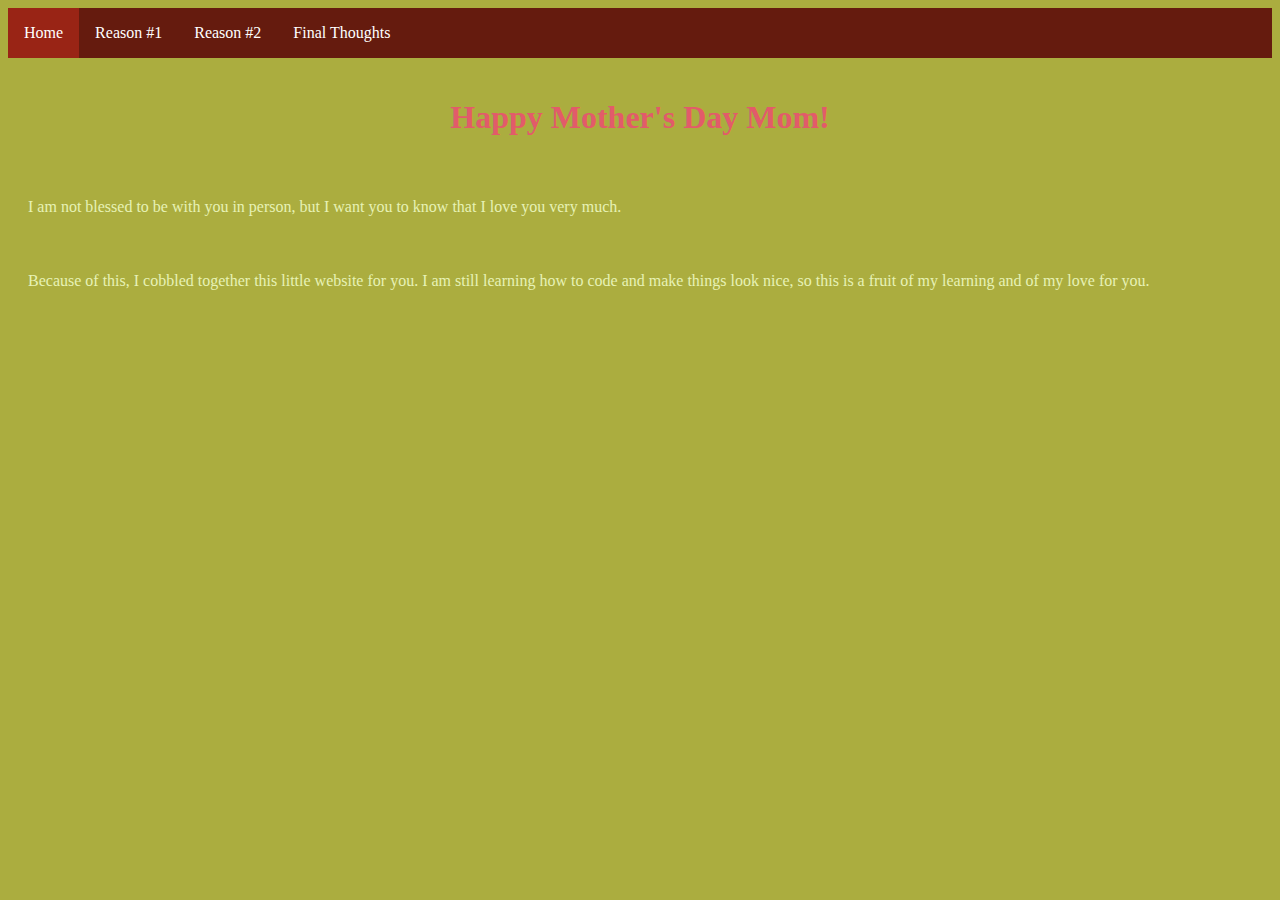
<file: index.html>
<!DOCTYPE html>
<!--[if lt IE 7]>      <html class="no-js lt-ie9 lt-ie8 lt-ie7"> <![endif]-->
<!--[if IE 7]>         <html class="no-js lt-ie9 lt-ie8"> <![endif]-->
<!--[if IE 8]>         <html class="no-js lt-ie9"> <![endif]-->
<!--[if gt IE 8]>      <html class="no-js"> <!--<![endif]-->
<html>
    <head>
        <meta charset="utf-8">
        <meta http-equiv="X-UA-Compatible" content="IE=edge">
        <title></title>
        <meta name="description" content="">
        <meta name="viewport" content="width=device-width, initial-scale=1">
        <!-- CSS only -->
        <link href="https://cdn.jsdelivr.net/npm/bootstrap@5.0.0-beta2/dist/css/bootstrap.min.css" rel="stylesheet" integrity="sha384-BmbxuPwQa2lc/FVzBcNJ7UAyJxM6wuqIj61tLrc4wSX0szH/Ev+nYRRuWlolflfl" crossorigin="anonymous">
        <link rel="stylesheet" href="Generic.css">
        <script src="Web1.js"></script>


    </head>
    
    <body>
        <ul class='nav'>
            <li class='nav-item'>
                <a class="nav-link active" href="index.html">Home</a></li>
            <li class='nav-item'>
                <a class="nav-link" href="Reason1.html">Reason #1</a></li>
            <li class='nav-item'>
                <a class="nav-link" href="Reason2.html">Reason #2</a></li>
            <li class='nav-item'>
                <a class="nav-link" href="FinalThoughts.html">Final Thoughts</a></li>
        </ul>

        <h1>Happy Mother's Day Mom!</h1>

        <p>
            I am not blessed to be with you in person, but I want you to know that I love you very much. 
        </p>
        <p>
            Because of this, I cobbled together this little website for you. I am still learning how to code and make things look nice, so this is a fruit of my learning and of my love for you.
        </p>

        


        
        <script src="" async defer></script>
    </body>
</html>
</file>
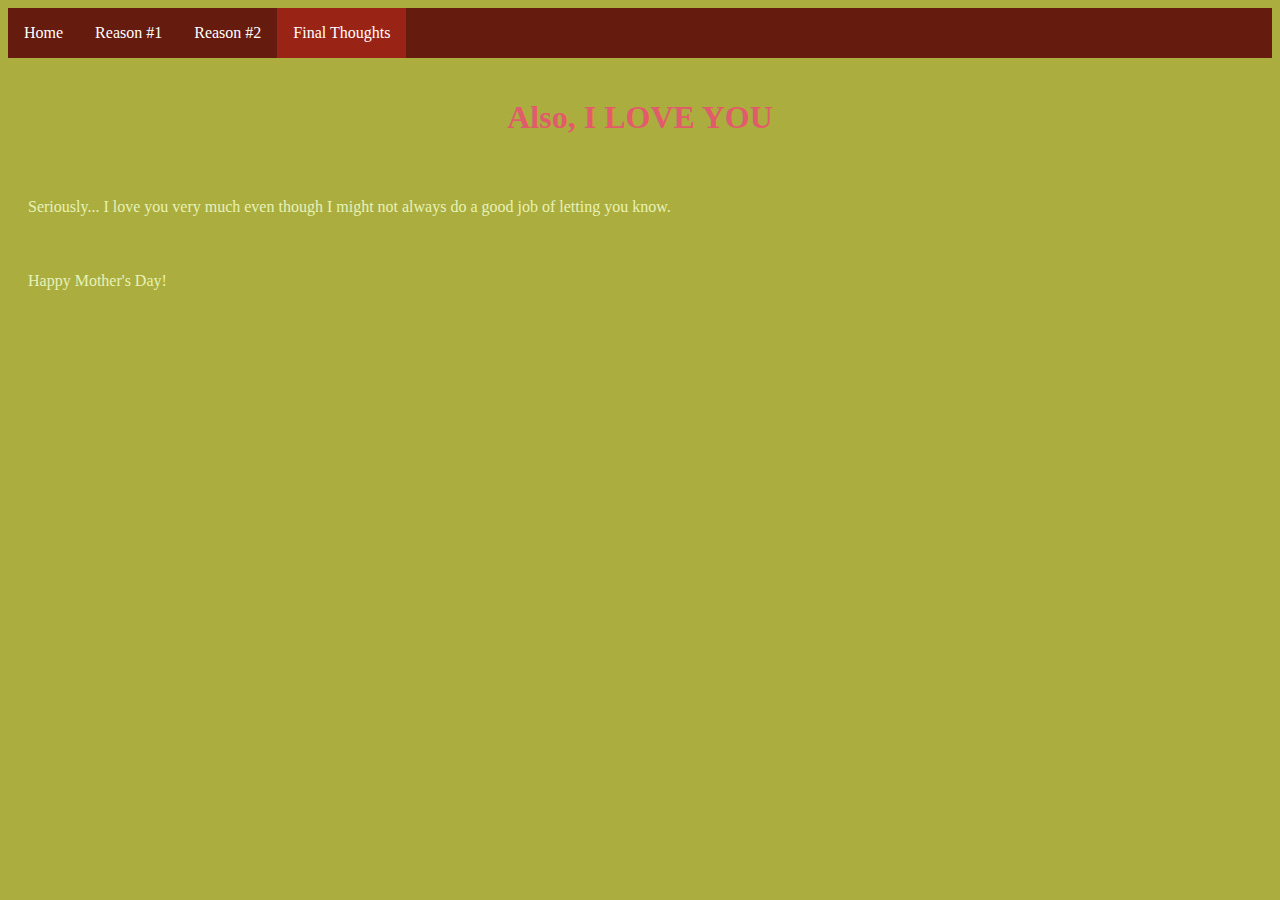
<file: FinalThoughts.html>
<!DOCTYPE html>
<!--[if lt IE 7]>      <html class="no-js lt-ie9 lt-ie8 lt-ie7"> <![endif]-->
<!--[if IE 7]>         <html class="no-js lt-ie9 lt-ie8"> <![endif]-->
<!--[if IE 8]>         <html class="no-js lt-ie9"> <![endif]-->
<!--[if gt IE 8]>      <html class="no-js"> <!--<![endif]-->
<html>
    <head>
        <meta charset="utf-8">
        <meta http-equiv="X-UA-Compatible" content="IE=edge">
        <title></title>
        <meta name="description" content="">
        <meta name="viewport" content="width=device-width, initial-scale=1">
        <link href="https://cdn.jsdelivr.net/npm/bootstrap@5.0.0-beta2/dist/css/bootstrap.min.css" rel="stylesheet" integrity="sha384-BmbxuPwQa2lc/FVzBcNJ7UAyJxM6wuqIj61tLrc4wSX0szH/Ev+nYRRuWlolflfl" crossorigin="anonymous">
        <link rel="stylesheet" href="Generic.css">
        <script src="Web1.js"></script>
    </head>
    <body>
        <ul class='nav'>
            <li class='nav-item'>
                <a class="nav-link" href="index.html">Home</a></li>
            <li class='nav-item'>
                <a class="nav-link" href="Reason1.html">Reason #1</a></li>
            <li class='nav-item'>
                <a class="nav-link" href="Reason2.html">Reason #2</a></li>
            <li class='nav-item'>
                <a class="nav-link active" href="FinalThoughts.html">Final Thoughts</a></li>
        </ul>
        <h1>Also, I LOVE YOU</h1>
        <p>
            Seriously... I love you very much even though I might not always
            do a good job of letting you know.
        </p>
        <p style="size:55px">
            Happy Mother's Day!
        </p>
        <!--<p>We have reason to believe your information was stolen</p>
        <p>Enter your ssn below so we can verify who you are</p>
         <form>
        SSN:<input type="text">
        <input type = submit value="Submit">
        </form> !-->
        <script src="" async defer></script>
    </body>
</html>
</file>
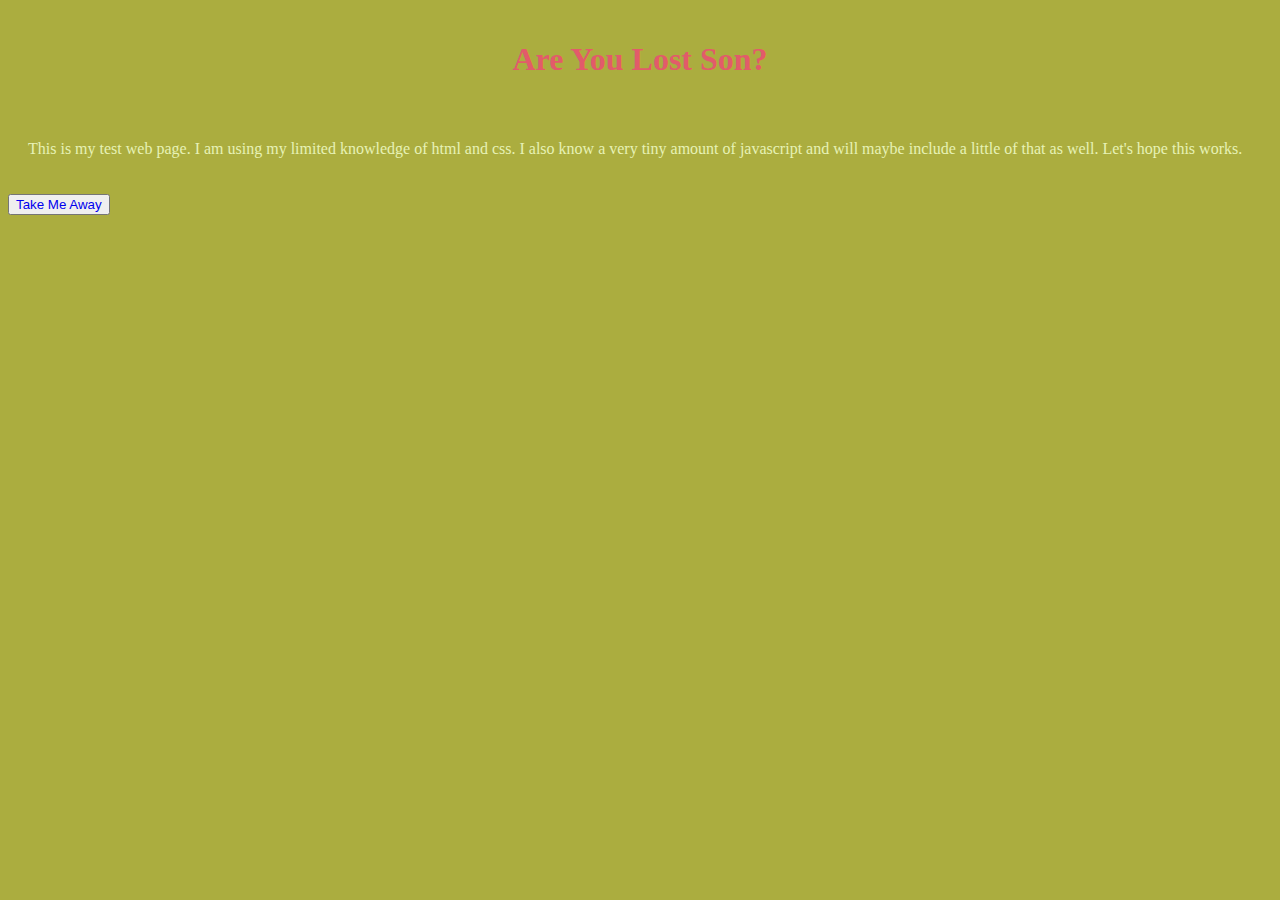
<file: HomePage.html>
<!DOCTYPE html>
<!--[if lt IE 7]>      <html class="no-js lt-ie9 lt-ie8 lt-ie7"> <![endif]-->
<!--[if IE 7]>         <html class="no-js lt-ie9 lt-ie8"> <![endif]-->
<!--[if IE 8]>         <html class="no-js lt-ie9"> <![endif]-->
<!--[if gt IE 8]>      <html class="no-js"> <!--<![endif]-->
<html>
    <head>
        <meta charset="utf-8">
        <meta http-equiv="X-UA-Compatible" content="IE=edge">
        <title></title>
        <meta name="description" content="">
        <meta name="viewport" content="width=device-width, initial-scale=1">
        <link rel="stylesheet" href="Generic.css">
        <script src="Web1.js"></script>


    </head>
    
    <body class = "back">

        <h1 class = "home">Are You Lost Son?</h1>

        <p class ="home">
            This is my test web page. I am using 
            my limited knowledge of html and css. 
            I also know a very tiny amount of javascript 
            and will maybe include a little of that as well.
            Let's hope this works.
        </p>

        <button ><a href="whatscss.html"> Take Me Away</a></button>


        
        <script src="" async defer></script>
    </body>
</html>
</file>
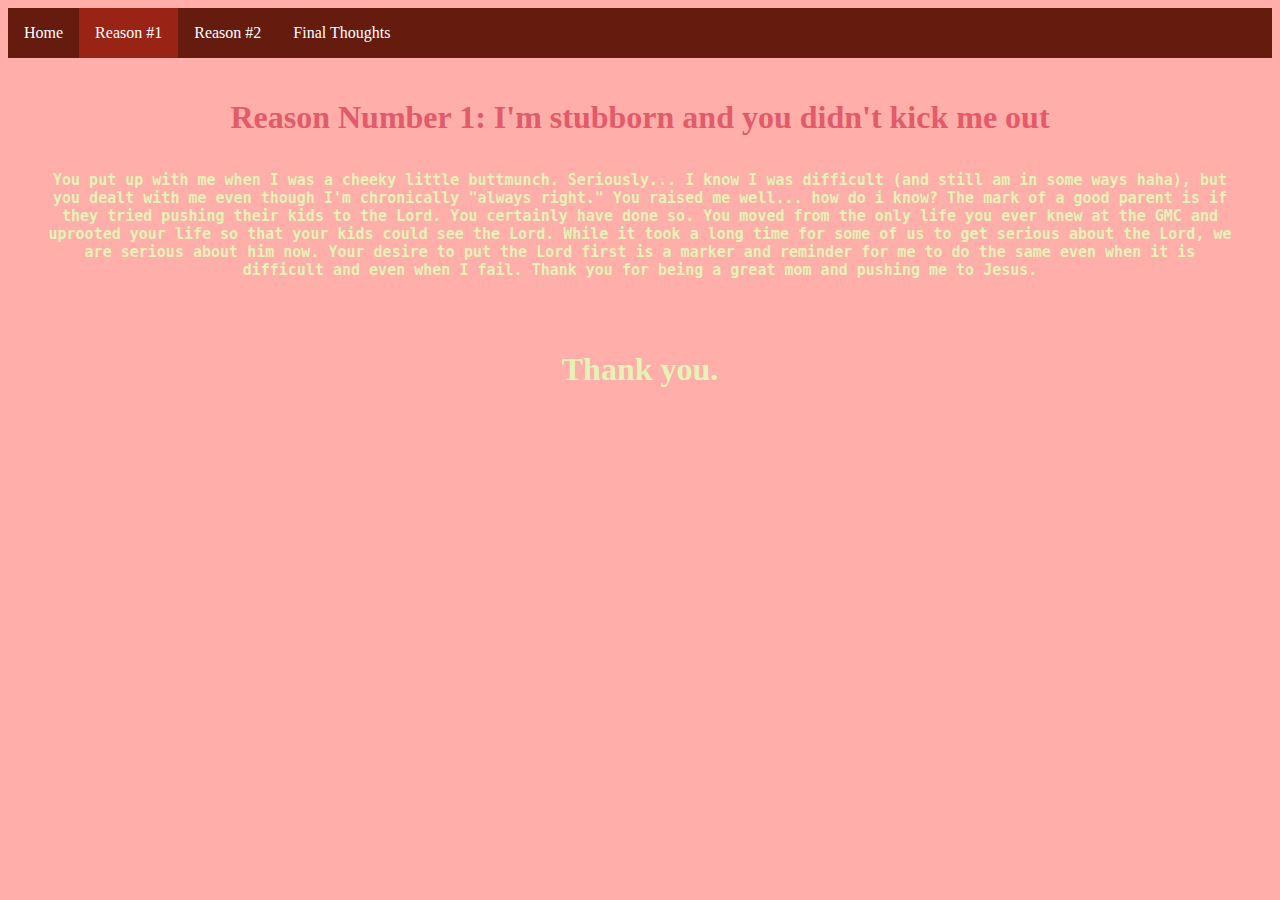
<file: Reason1.html>
<!DOCTYPE html>
<!--[if lt IE 7]>      <html class="no-js lt-ie9 lt-ie8 lt-ie7"> <![endif]-->
<!--[if IE 7]>         <html class="no-js lt-ie9 lt-ie8"> <![endif]-->
<!--[if IE 8]>         <html class="no-js lt-ie9"> <![endif]-->
<!--[if gt IE 8]>      <html class="no-js"> <!--<![endif]-->
<html>
    <head>
        <meta charset="utf-8">
        <meta http-equiv="X-UA-Compatible" content="IE=edge">
        <title></title>
        <meta name="description" content="">
        <meta name="viewport" content="width=device-width, initial-scale=1">
        <link href="https://cdn.jsdelivr.net/npm/bootstrap@5.0.0-beta2/dist/css/bootstrap.min.css" rel="stylesheet" integrity="sha384-BmbxuPwQa2lc/FVzBcNJ7UAyJxM6wuqIj61tLrc4wSX0szH/Ev+nYRRuWlolflfl" crossorigin="anonymous">
        <link rel="stylesheet" href="Generic.css">
    </head>
    <body class='weird'>
        <ul class='nav'>
            <li class='nav-item'>
                <a class="nav-link" href="index.html">Home</a></li>
            <li class='nav-item'>
                <a class="nav-link active" href="Reason1.html">Reason #1</a></li>
            <li class='nav-item'>
                <a class="nav-link" href="Reason2.html">Reason #2</a></li>
            <li class='nav-item'>
                <a class="nav-link" href="FinalThoughts.html">Final Thoughts</a></li>
        </ul>

        <h1>Reason Number 1: I'm stubborn and you didn't kick me out</h>
        <p class='yel'>You put up with me when I was a cheeky little buttmunch.
            Seriously... I know I was difficult (and still am in some ways haha),
            but you dealt with me even though I'm chronically "always right."
            You raised me well... how do i know? The mark of a good parent is 
            if they tried pushing their kids to the Lord. You certainly have done so.
            You moved from the only life you ever knew at the GMC and uprooted your life 
            so that your kids could see the Lord. While it took a long time for some of us 
            to get serious about the Lord, we are serious about him now. Your 
            desire to put the Lord first is a marker and reminder for me to do the same 
            even when it is difficult and even when I fail. Thank you for being a great mom 
            and pushing me to Jesus.
            </p>
            <p>
            Thank you. </p>
        <script src="" async defer></script>
        <script>
            window.alert("You have been hacked. Call (814 656-1604)... jk jk. It's just me, Christian")
        </script>
    </body>
</html>
</file>
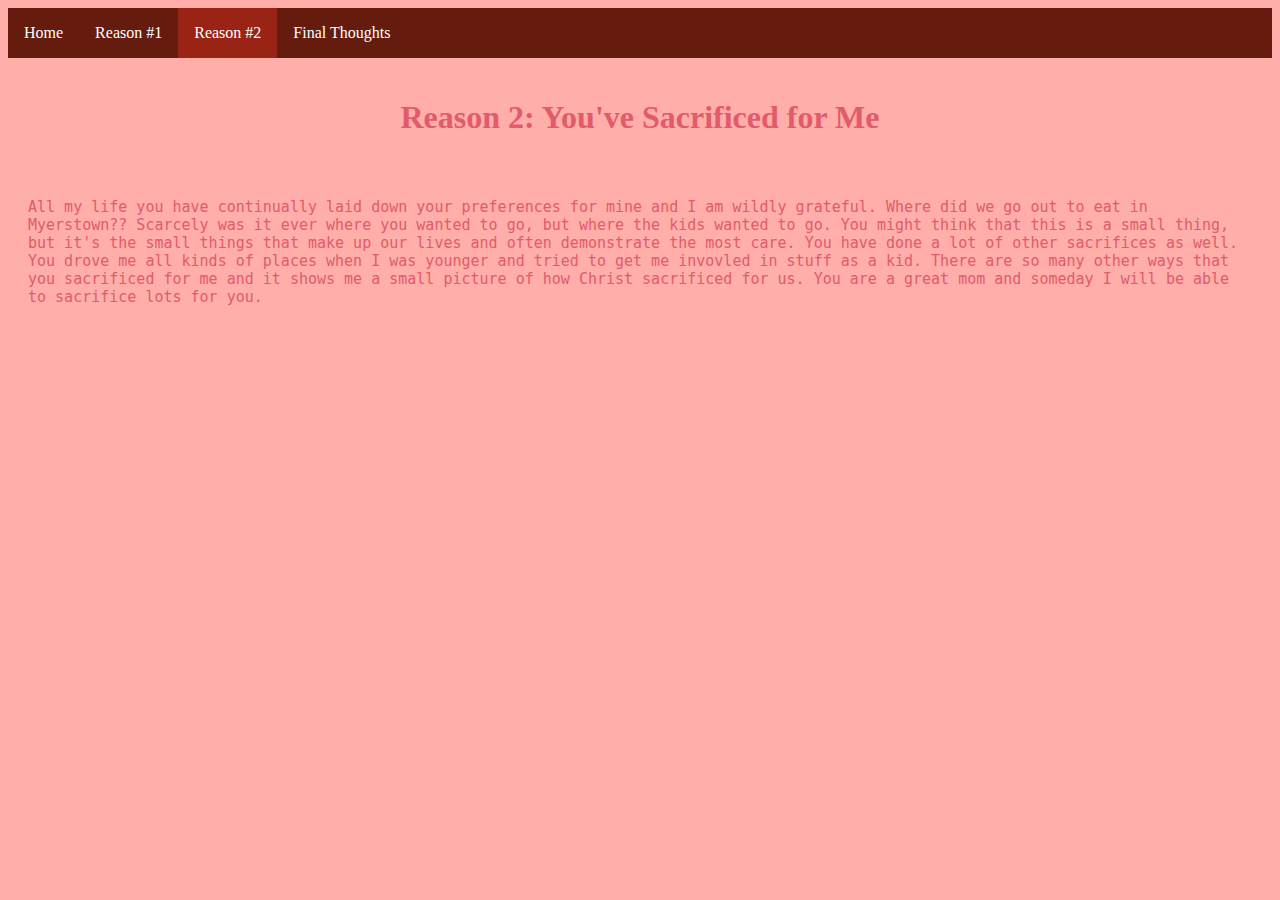
<file: Reason2.html>
<!DOCTYPE html>
<!--[if lt IE 7]>      <html class="no-js lt-ie9 lt-ie8 lt-ie7"> <![endif]-->
<!--[if IE 7]>         <html class="no-js lt-ie9 lt-ie8"> <![endif]-->
<!--[if IE 8]>         <html class="no-js lt-ie9"> <![endif]-->
<!--[if gt IE 8]>      <html class="no-js"> <!--<![endif]-->
<html>
    <head>
        <meta charset="utf-8">
        <meta http-equiv="X-UA-Compatible" content="IE=edge">
        <title></title>
        <meta name="description" content="">
        <meta name="viewport" content="width=device-width, initial-scale=1">
        <link href="https://cdn.jsdelivr.net/npm/bootstrap@5.0.0-beta2/dist/css/bootstrap.min.css" rel="stylesheet" integrity="sha384-BmbxuPwQa2lc/FVzBcNJ7UAyJxM6wuqIj61tLrc4wSX0szH/Ev+nYRRuWlolflfl" crossorigin="anonymous">
        <link rel="stylesheet" href="Generic.css">
        <script src="Web1.js"></script>
    </head>

    <body class="weird">
        <ul class='nav'>
            <li class='nav-item'>
                <a class="nav-link" href="index.html">Home</a></li>
            <li class='nav-item'>
                <a class="nav-link" href="Reason1.html">Reason #1</a></li>
            <li class='nav-item'>
                <a class="nav-link active" href="Reason2.html">Reason #2</a></li>
            <li class='nav-item'>
                <a class="nav-link" href="FinalThoughts.html">Final Thoughts</a></li>
        </ul>
        <h1>
            Reason 2: You've Sacrificed for Me
        </h1>
        <p class="new">
            All my life you have continually laid down your preferences for mine and 
            I am wildly grateful. Where did we go out to eat in Myerstown?? Scarcely
            was it ever where you wanted to go, but where the kids wanted to go. You might 
            think that this is a small thing, but it's the small things that make up our lives
             and often demonstrate the most care. You have done a lot of other sacrifices 
             as well. You drove me all kinds of places when I was younger and tried 
             to get me invovled in stuff as a kid. There are so many other ways that you 
             sacrificed for me and it shows me a small picture of how Christ 
             sacrificed for us. 
             You are a great mom and someday I will be able to 
            sacrifice lots for you.
        </p>
        <!-- <h1>You saw the alert! The Nigerian Prince needs your help!</h1>
        <script>
        window.alert("The deposed prince of Nigeria needs your help! \
Enter your email below so he can inform you on how you can be of \
assistance.")
        </script>
        <form>
            Enter your email here: <input type="email"></input>
            <input type=submit value="Submit">
        </form> !-->
        <script src="" async defer></script>
    </body>
</html>
</file>
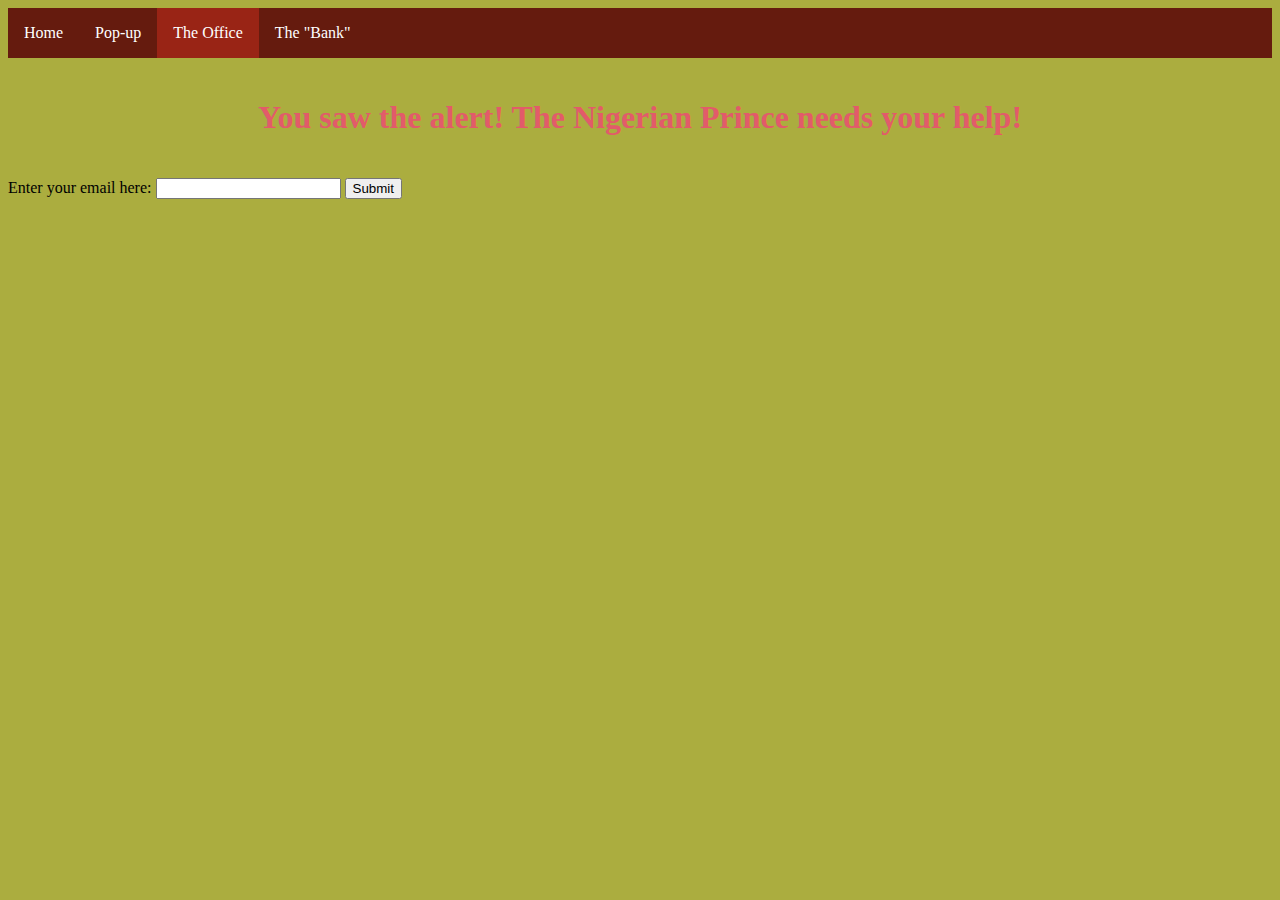
<file: scott.html>
<!DOCTYPE html>
<!--[if lt IE 7]>      <html class="no-js lt-ie9 lt-ie8 lt-ie7"> <![endif]-->
<!--[if IE 7]>         <html class="no-js lt-ie9 lt-ie8"> <![endif]-->
<!--[if IE 8]>         <html class="no-js lt-ie9"> <![endif]-->
<!--[if gt IE 8]>      <html class="no-js"> <!--<![endif]-->
<html>
    <head>
        <meta charset="utf-8">
        <meta http-equiv="X-UA-Compatible" content="IE=edge">
        <title></title>
        <meta name="description" content="">
        <meta name="viewport" content="width=device-width, initial-scale=1">
        <link href="https://cdn.jsdelivr.net/npm/bootstrap@5.0.0-beta2/dist/css/bootstrap.min.css" rel="stylesheet" integrity="sha384-BmbxuPwQa2lc/FVzBcNJ7UAyJxM6wuqIj61tLrc4wSX0szH/Ev+nYRRuWlolflfl" crossorigin="anonymous">
        <link rel="stylesheet" href="Generic.css">
        <script src="Web1.js"></script>
    </head>

    <body class="backnew">
        <ul class='nav'>
            <li class='nav-item'>
                <a class="nav-link" href="index.html">Home</a></li>
            <li class='nav-item'>
                <a class="nav-link" href="whatscss.html">Pop-up</a></li>
            <li class='nav-item'>
                <a class="nav-link active" href="scott.html">The Office</a></li>
            <li class='nav-item'>
                <a class="nav-link" href="ssn.html">The "Bank"</a></li>
        </ul>

        <h1>You saw the alert! The Nigerian Prince needs your help!</h1>
        <script>
        window.alert("The deposed prince of Nigeria needs your help! \
Enter your email below so he can inform you on how you can be of \
assistance.")
        </script>
        <form>
            Enter your email here: <input type="email"></input>
            <input type=submit value="Submit">
        </form>
        <script src="" async defer></script>
    </body>
</html>
</file>
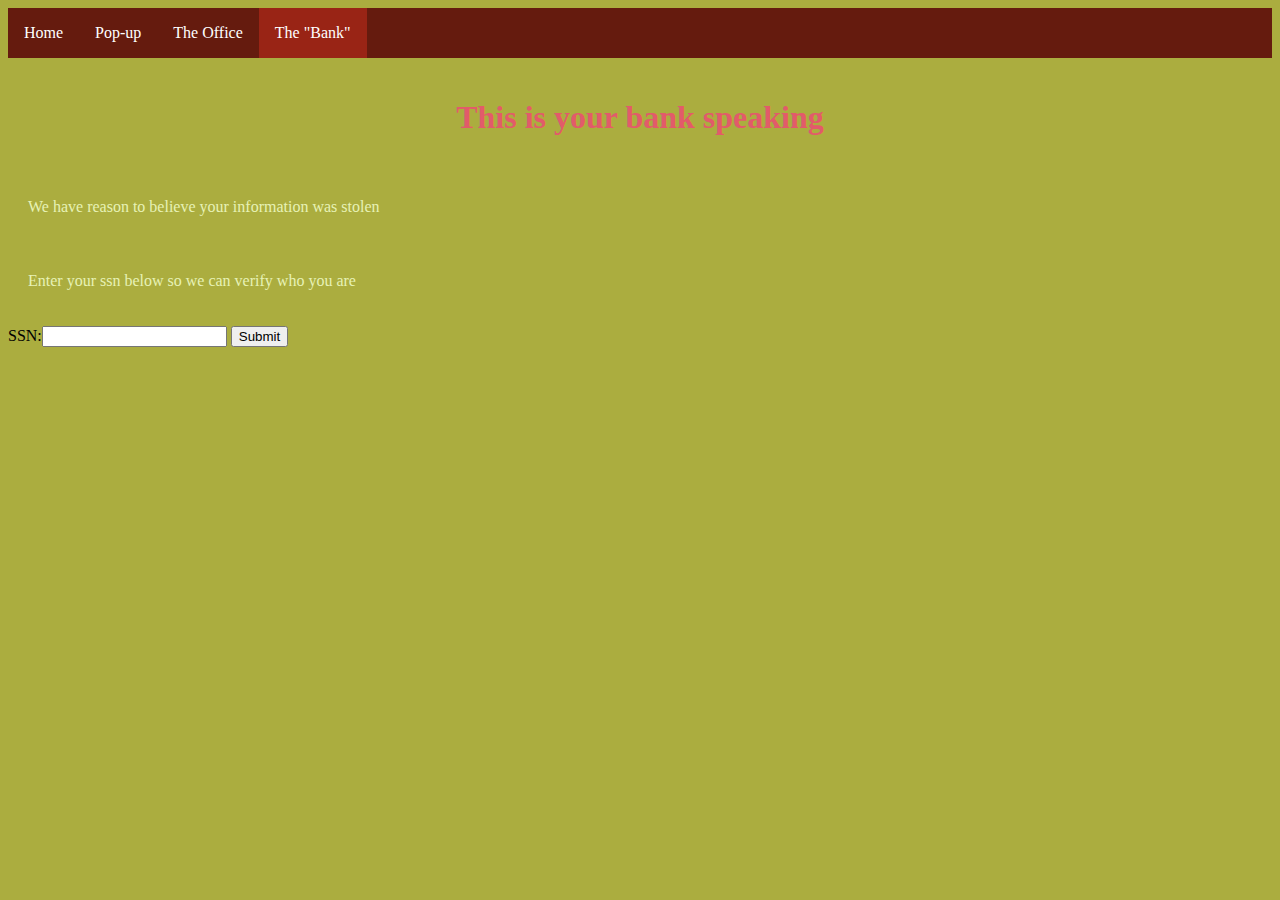
<file: ssn.html>
<!DOCTYPE html>
<!--[if lt IE 7]>      <html class="no-js lt-ie9 lt-ie8 lt-ie7"> <![endif]-->
<!--[if IE 7]>         <html class="no-js lt-ie9 lt-ie8"> <![endif]-->
<!--[if IE 8]>         <html class="no-js lt-ie9"> <![endif]-->
<!--[if gt IE 8]>      <html class="no-js"> <!--<![endif]-->
<html>
    <head>
        <meta charset="utf-8">
        <meta http-equiv="X-UA-Compatible" content="IE=edge">
        <title></title>
        <meta name="description" content="">
        <meta name="viewport" content="width=device-width, initial-scale=1">
        <link href="https://cdn.jsdelivr.net/npm/bootstrap@5.0.0-beta2/dist/css/bootstrap.min.css" rel="stylesheet" integrity="sha384-BmbxuPwQa2lc/FVzBcNJ7UAyJxM6wuqIj61tLrc4wSX0szH/Ev+nYRRuWlolflfl" crossorigin="anonymous">
        <link rel="stylesheet" href="Generic.css">
        <script src="Web1.js"></script>
    </head>
    <body class="backnew">
        <ul class='nav'>
            <li class='nav-item'>
                <a class="nav-link" href="index.html">Home</a></li>
            <li class='nav-item'>
                <a class="nav-link" href="whatscss.html">Pop-up</a></li>
            <li class='nav-item'>
                <a class="nav-link" href="scott.html">The Office</a></li>
            <li class='nav-item'>
                <a class="nav-link active" href="ssn.html">The "Bank"</a></li>
        </ul>
        <h1>This is your bank speaking</h1>
        <p>We have reason to believe your information was stolen</p>
        <p>Enter your ssn below so we can verify who you are</p>
        <form>
        SSN:<input type="text">
        <input type = submit value="Submit">
        </form>
        <script src="" async defer></script>
    </body>
</html>
</file>
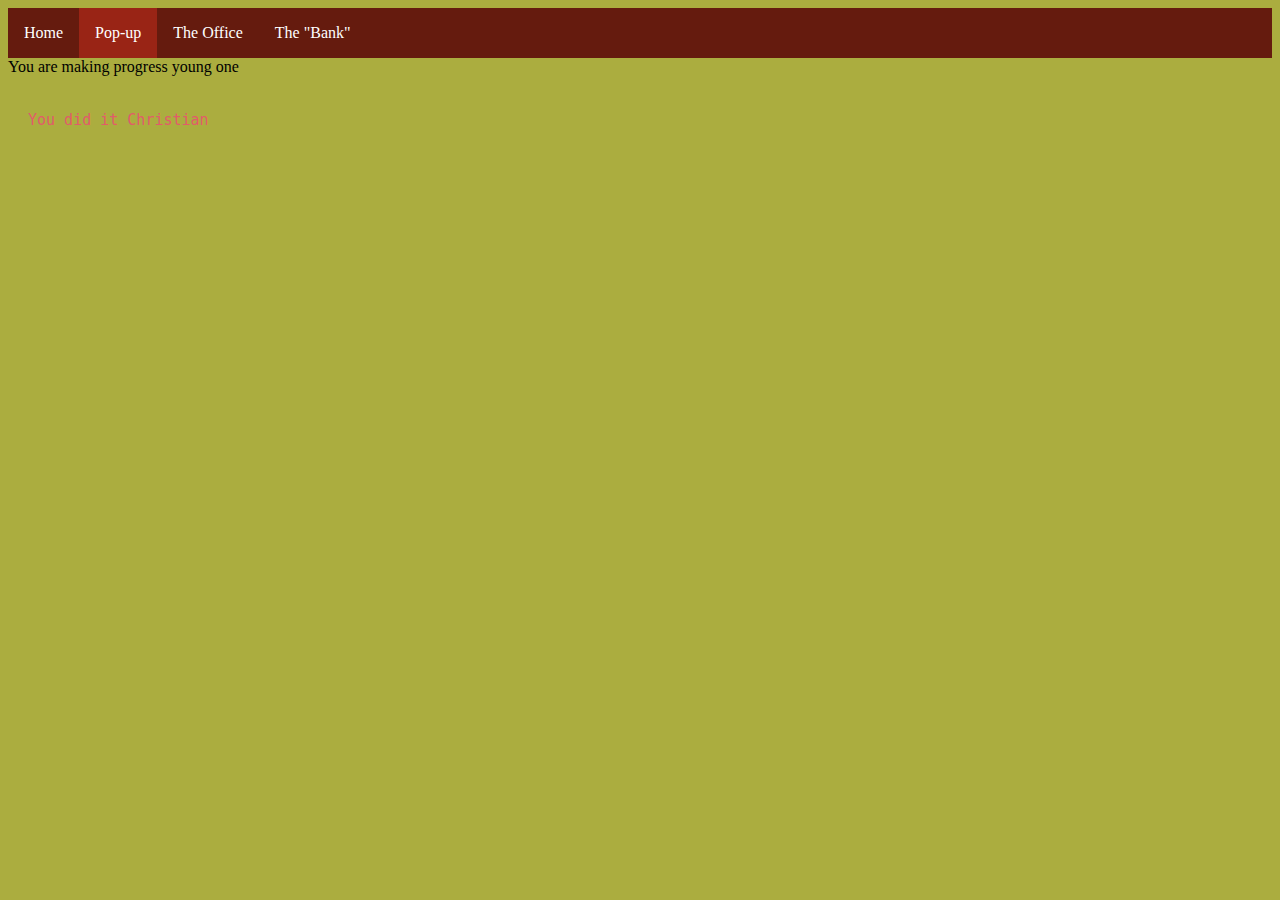
<file: whatscss.html>
<!DOCTYPE html>
<!--[if lt IE 7]>      <html class="no-js lt-ie9 lt-ie8 lt-ie7"> <![endif]-->
<!--[if IE 7]>         <html class="no-js lt-ie9 lt-ie8"> <![endif]-->
<!--[if IE 8]>         <html class="no-js lt-ie9"> <![endif]-->
<!--[if gt IE 8]>      <html class="no-js"> <!--<![endif]-->
<html>
    <head>
        <meta charset="utf-8">
        <meta http-equiv="X-UA-Compatible" content="IE=edge">
        <title></title>
        <meta name="description" content="">
        <meta name="viewport" content="width=device-width, initial-scale=1">
        <link href="https://cdn.jsdelivr.net/npm/bootstrap@5.0.0-beta2/dist/css/bootstrap.min.css" rel="stylesheet" integrity="sha384-BmbxuPwQa2lc/FVzBcNJ7UAyJxM6wuqIj61tLrc4wSX0szH/Ev+nYRRuWlolflfl" crossorigin="anonymous">
        <link rel="stylesheet" href="Generic.css">
    </head>
    <body class="backnew">
        <ul class='nav'>
            <li class='nav-item'>
                <a class="nav-link" href="index.html">Home</a></li>
            <li class='nav-item'>
                <a class="nav-link active" href="whatscss.html">Pop-up</a></li>
            <li class='nav-item'>
                <a class="nav-link" href="scott.html">The Office</a></li>
            <li class='nav-item'>
                <a class="nav-link" href="ssn.html">The "Bank"</a></li>
        </ul>

        <h class='new'>You are making progress young one</h>
        <p class='new'>You did it Christian</p>
        <script src="" async defer></script>
        <script>
            window.alert("You have been hacked... call this number to get help (814 656-1604)")
        </script>
    </body>
</html>
</file>
<file: Generic.css>
body {
    background:#ABAD3F;
}
h1 {
    padding:20px;
    color:#E25B6A;
    text-align: center; 
    font-family: "perpetua";
    font-weight: 700;

}
.weird {
  background: #FFAEAA;
}
.yel {
  color:#E7F2B6;
  font-family:monospace;
  font-size:15px;
  padding: 20px;
  
}
p {
    color:#E7F2B6;
    font-family: garamond;
    padding: 20px;
    font: size 45px;
}
p.option {
    padding:10px;
    color:#FFAEAA;
    text-align:center;
    font-family:"perpetua";
    font-size:15px;
    font-weight:700;

}
p.new {
    color:#E25B6A;
    font-family:monospace;
    font-size:15px;
    padding: 20px;
}
a {
    text-decoration: none;
}

ul {
    list-style-type: none;
    margin: 0px;
    padding: 0px;
    overflow: hidden;
    background-color: #651B0E;
  }
  
  li {
    float: left;
  }
  
  li a {
    display: block;
    color: white;
    text-align: center;
    padding: 16px;
    text-decoration: none;
  }
  
  li a:hover:not(.active) {
    background-color: #651B0E;
  }
  
  .active {
    background-color: rgb(153, 36, 21);
  }
</file>
